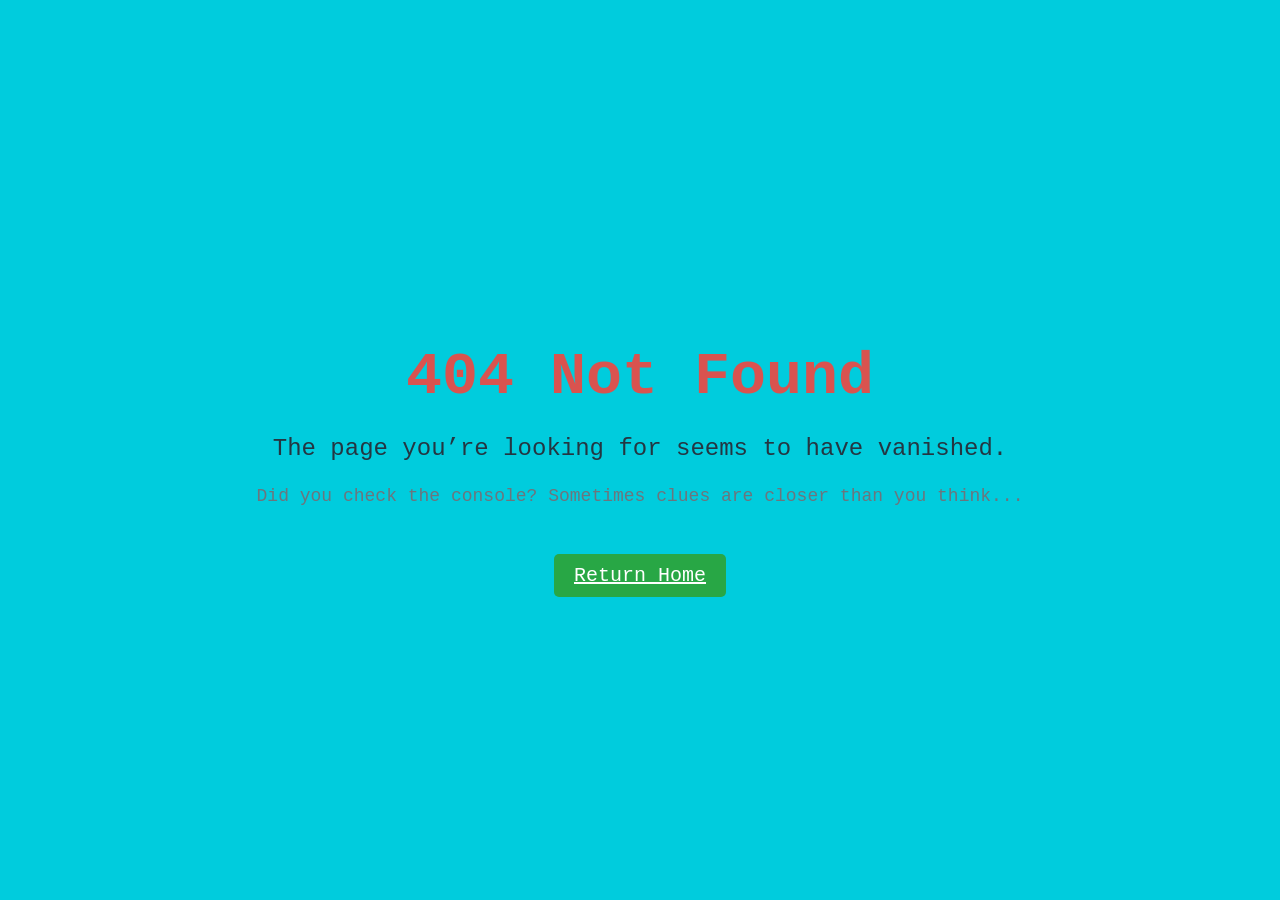
<file: index.html>
<!DOCTYPE html>
<html lang="en">

<head>
    <meta charset="UTF-8">
    <meta name="viewport" content="width=device-width, initial-scale=1.0">
    <title>404 Not Found</title>
    <link rel="stylesheet" href="css_/hidden1/flaghalf1.css">
    <link rel="stylesheet" href="css_/hidden2/flaghalf2.css">

    <style>
        body {
            font-family: 'Courier New', Courier, monospace;
            background-color: #00CCDD;
            color: #243642;
            display: flex;
            justify-content: center;
            align-items: center;
            height: 100vh;
            margin: 0;
        }

        .container {
            text-align: center;
        }

        h1 {
            font-size: 60px;
            margin-bottom: 20px;
            color: #d9534f;
        }

        p {
            font-size: 24px;
        }

        .hint {
            color: #6c757d;
            font-size: 18px;
            margin-top: 20px;
        }

        .back-home {
            display: inline-block;
            margin-top: 30px;
            font-size: 20px;
            padding: 10px 20px;
            background-color: #28a745;
            color: #fff;
            border-radius: 5px;
            text-decoration: none;
            transition: background-color 0.3s ease;
        }

        .back-home:hover {
            background-color: #218838;
        }

    
        body {
            cursor: not-allowed;
        }

        a.back-home {
            text-decoration: underline;
        }
        
    </style>
</head>

<body>
    <div class="container">
        <h1>404 Not Found</h1>
        <p>The page you’re looking for seems to have vanished.</p>
        <p class="hint">Did you check the console? Sometimes clues are closer than you think...</p>
        <a class="back-home" href="#">Return Home</a>
        <!-- <p class="hint"><br>Try looking in the CSS files!</p> -->
    </div>

    <script>
        var _0x1ddc75=_0x2832;function _0x2832(_0x4159ad,_0x443598){var _0x47d703=_0x47d7();return _0x2832=function(_0x283215,_0x287da2){_0x283215=_0x283215-0x165;var _0x2befcb=_0x47d703[_0x283215];return _0x2befcb;},_0x2832(_0x4159ad,_0x443598);}(function(_0x3f946e,_0x4ff4f2){var _0x45d34f=_0x2832,_0x28298c=_0x3f946e();while(!![]){try{var _0x3e4c63=-parseInt(_0x45d34f(0x169))/0x1*(-parseInt(_0x45d34f(0x16c))/0x2)+-parseInt(_0x45d34f(0x16a))/0x3+parseInt(_0x45d34f(0x170))/0x4+parseInt(_0x45d34f(0x16e))/0x5*(-parseInt(_0x45d34f(0x16f))/0x6)+-parseInt(_0x45d34f(0x166))/0x7*(-parseInt(_0x45d34f(0x16b))/0x8)+-parseInt(_0x45d34f(0x16d))/0x9+-parseInt(_0x45d34f(0x168))/0xa*(-parseInt(_0x45d34f(0x167))/0xb);if(_0x3e4c63===_0x4ff4f2)break;else _0x28298c['push'](_0x28298c['shift']());}catch(_0x37ad84){_0x28298c['push'](_0x28298c['shift']());}}}(_0x47d7,0x476be),sessionStorage['setItem']('password',_0x1ddc75(0x165)));function _0x47d7(){var _0x266b95=['8bYYefF','181862dCGJqa','4169214wgvwWY','2408230GTUUmo','6kTTyNq','824768BgjVtN','cGljdF9jeWJlcmNlbGw=','3607597ZigVwZ','11KnfcYv','2364790UferEL','4vvYyqq','252996wIPIbn'];_0x47d7=function(){return _0x266b95;};return _0x47d7();}

    </script>
</body>

</html>
</file>
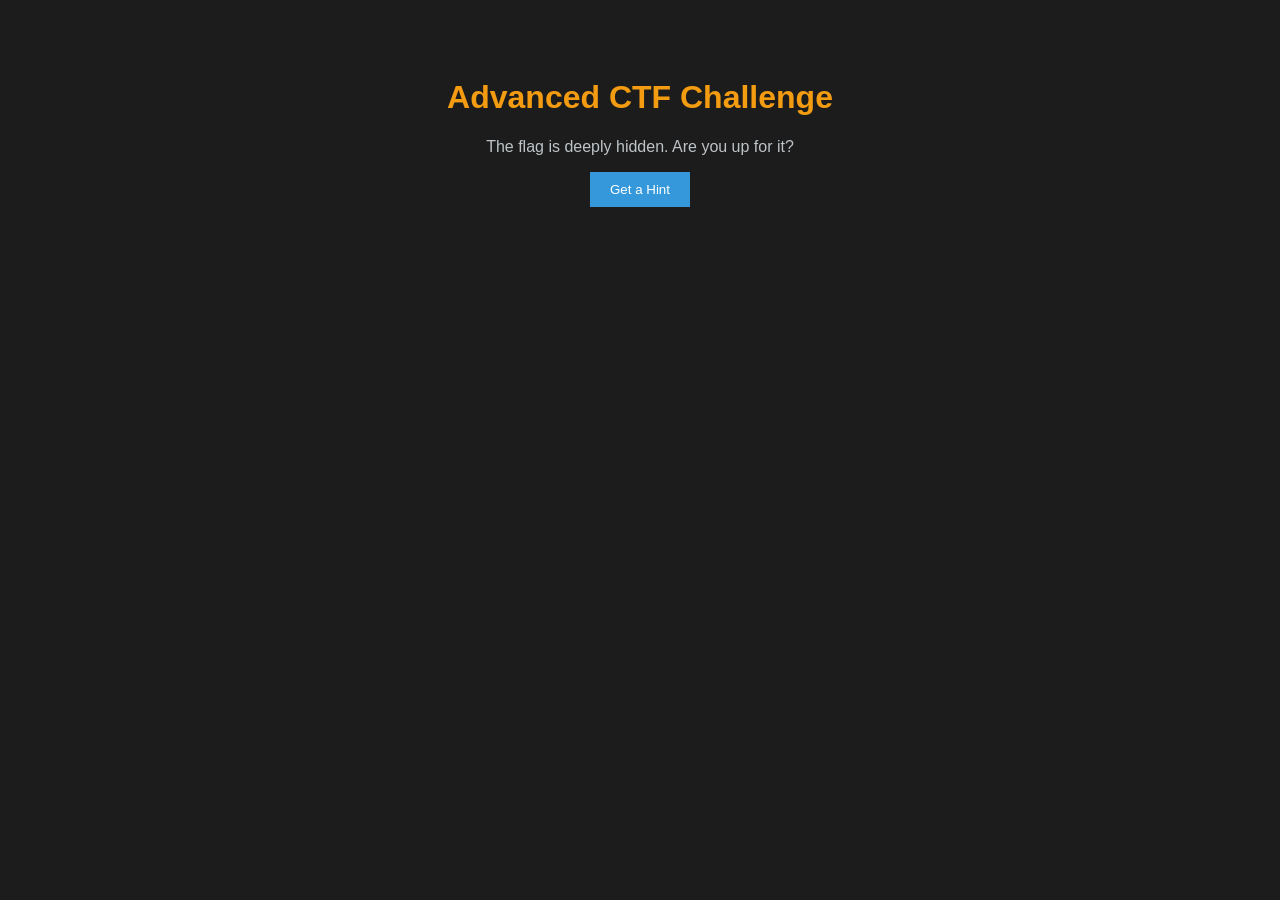
<file: CTF.html>
<!DOCTYPE html>
<html lang="en">
<head>
    <meta charset="UTF-8">
    <meta name="viewport" content="width=device-width, initial-scale=1.0">
    <title>CTF Challenge - Professional Level</title>
    <style>
        body {
            font-family: Arial, sans-serif;
            background-color: #1c1c1c;
            color: #f0f0f0;
            padding: 50px;
            text-align: center;
        }
        h1 {
            color: #f39c12;
        }
        p {
            color: #bdc3c7;
        }
        button {
            background-color: #3498db;
            color: white;
            padding: 10px 20px;
            border: none;
            cursor: pointer;
        }
        button:hover {
            background-color: #2980b9;
        }
    </style>
</head>
<body>
    <h1>Advanced CTF Challenge</h1>
    <p>The flag is deeply hidden. Are you up for it?</p>
    <button onclick="g1()">Get a Hint</button>

    <script>
        // Function to reverse a string
        function p8(t) {
            return t.split('').reverse().join('');
        }

        // Function to perform XOR encryption
        function r7(t, k) {
            return t.split('').map((c, i) => String.fromCharCode(c.charCodeAt(0) ^ k[i % k.length].charCodeAt(0))).join('');
        }

        // Function to encode to base64
        function s9(t) {
            return btoa(t);
        }

        // Function to decode from base64
        function t4(t) {
            return atob(t);
        }

        // Flag parts and storage mechanism
        let x1 = s9("dynamic_");
        let y2 = "secret{";
        let z3 = p8("}egnellahc_");

        // Store x1 in session storage and y2 in a cookie
        sessionStorage.setItem("k4", x1);
        document.cookie = "m5=" + s9(y2) + "; path=/; SameSite=Lax;";

        // Combine the parts to form the full flag
        function n6() {
            const a7 = sessionStorage.getItem("k4");
            const b8 = t4(getC9("m5"));
            return b8 + a7 + z3;
        }

        // Function to retrieve the cookie value by name
        function getC9(name) {
            const value = `; ${document.cookie}`;
            const parts = value.split(`; ${name}=`);
            if (parts.length === 2) return parts.pop().split(';').shift();
        }

        // Obscure function to hint at the flag
        function j2() {
            if (Math.random() > 0.5) {
                alert("The flag is stored in two places. Use your tools wisely to uncover it!");
            }
        }

        // Hint function for button click
        function g1() {
            alert("Hint: Explore your browser's storage and look for both cookies and session storage!");
            j2();
        }

        // Console messages to guide the player
        console.log('Hidden treasures await! Check for clues in unexpected places.');
        console.log('Use your skills to find the secret within the browser environment.');

        // Uncomment to display the flag in the console (for testing purposes)
        // console.log(n6());
    </script>
</body>
</html>
</file>
<file: css_/hidden1/flaghalf1.css>
body::before {
    content: "You are on the correct path!-->https://ctf-2-orpin.vercel.app/";
    display: none;
}
</file>
<file: css_/hidden2/flaghalf2.css>
body::before {

    content: "CTF{PICT_Cybercell_Is_The_Best";
    display: none;
}
</file>
